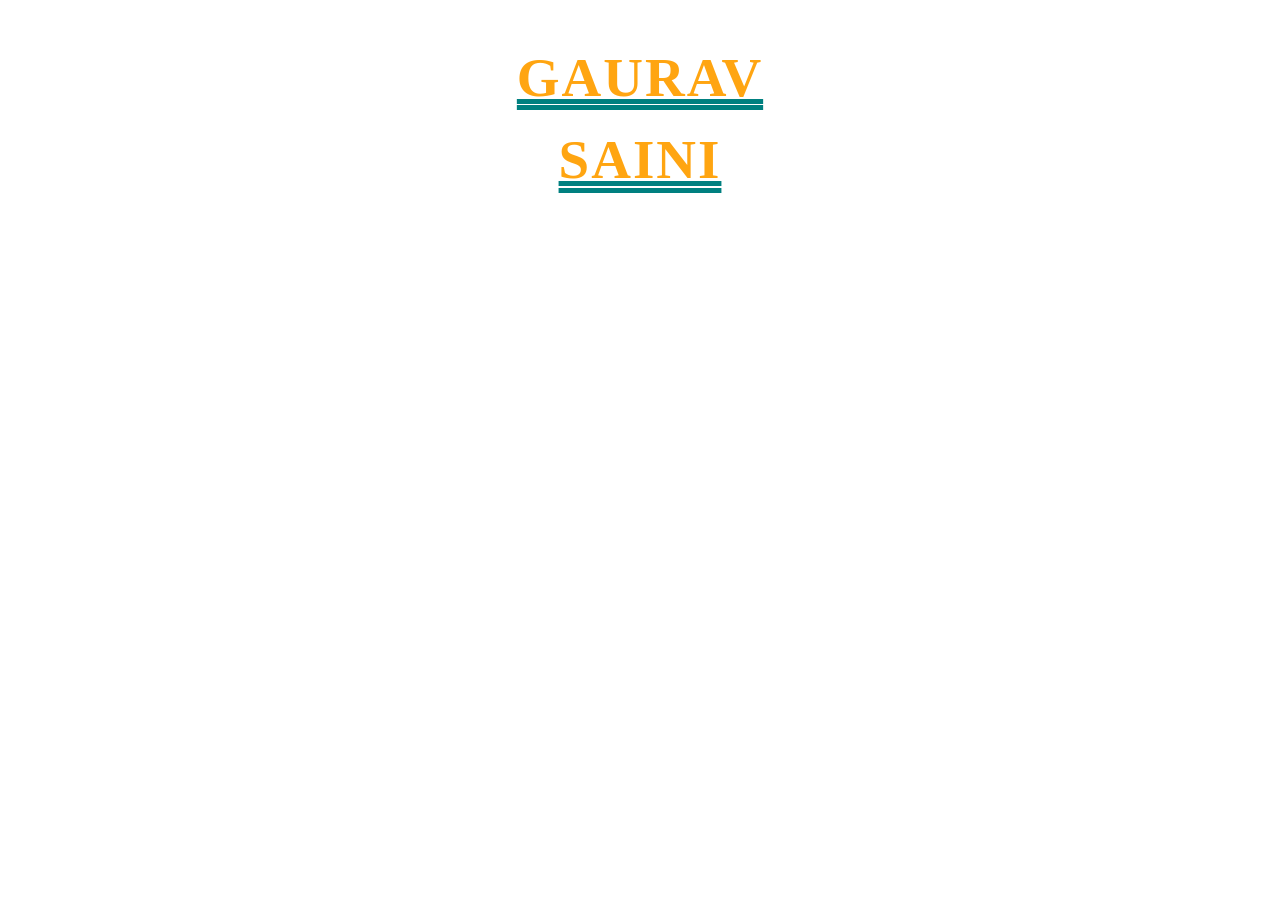
<file: CSS/01-basics/index.html>
<!DOCTYPE html>
<html lang="en">
<head>
  <meta charset="UTF-8">
  <meta name="viewport" content="width=device-width, initial-scale=1.0">
  <title>Basics</title>
  <link rel="stylesheet" href="style.css">
  
  
</head>
<body>
    <h1>Gaurav <br>Saini</h1>
  
</body>
</html>
</file>
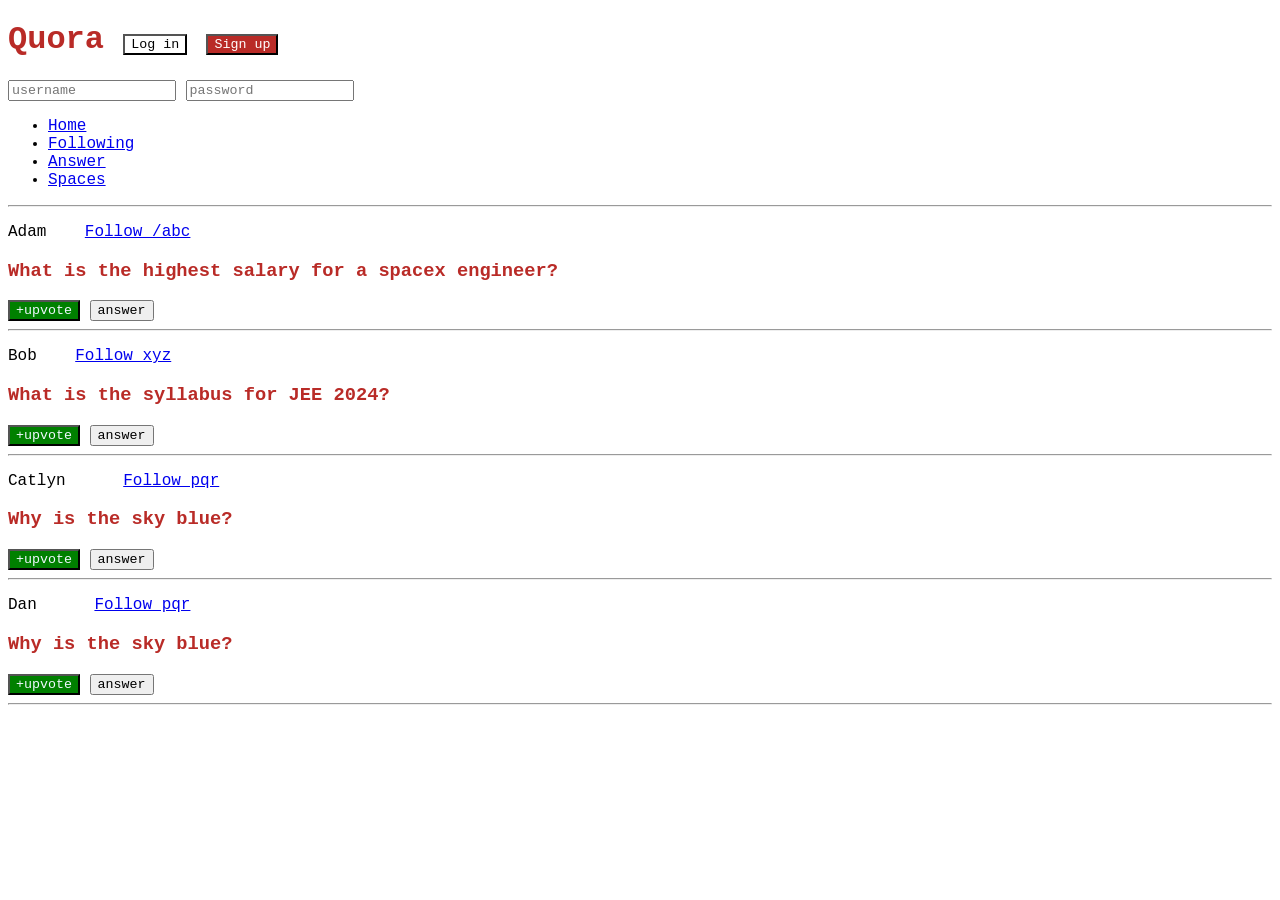
<file: CSS/02-Selectors/index.html>
<!DOCTYPE html>
<html lang="en">
  <head>
    <meta charset="UTF-8" />
    <meta http-equiv="X-UA-Compatible" content="IE=edge" />
    <meta name="viewport" content="width=device-width, initial-scale=1.0" />
    <title>CSS Chapter2</title>
    <link rel="stylesheet" href="style.css">
  </head>
  <body>
    <header>
        <h1>Quora 
            <button id="login">Log in</button>
            <button id="signup">Sign up</button>
        </h1>
        <div>
            <input type="text" placeholder="username">
            <input type="password" placeholder="password">
        </div>
        <nav>
            <ul>
                <li><a href="/home">Home</a></li>
                <li><a href="/following">Following</a></li>
                <li><a href="/answer">Answer</a></li>
                <li><a href="/spaces">Spaces</a></li>
            </ul>
        </nav>
        <hr>
    </header>
    <main>
        <p>
        Adam &nbsp;&nbsp;
        <a class="follow" href="/adam">Follow /abc</a></span>
        </p>
        <h3>What is the highest salary for a spacex engineer?</h3>
        <span>
            <button class="upvote">+upvote</button>
            <button>answer</button>
        </span>
        <hr />

        <p>
        Bob &nbsp;&nbsp;
        <a class="follow" href="/bob">Follow xyz</a>
        </p>
        <h3>What is the syllabus for JEE 2024?</h3>
        <span>
            <button class="upvote">+upvote</button>
            <button>answer</button>
        </span>
        <hr />

        <p>
        Catlyn &nbsp;&nbsp;&nbsp;&nbsp;
        <a class="follow" href="/catlyn">Follow pqr</a>
        </p>
        <h3>Why is the sky blue?</h3>
        <span>
            <button class="upvote">+upvote</button>
            <button>answer</button>
        </span>
        <hr />

        <p>
            Dan &nbsp;&nbsp;&nbsp;&nbsp;
            <a class="follow" href="/dan">Follow pqr</a>
            </p>
            <h3>Why is the sky blue?</h3>
            <span>
                <button class="upvote">+upvote</button>
                <button>answer</button>
            </span>
            <hr />
    </main>
  </body>
</html>
</file>
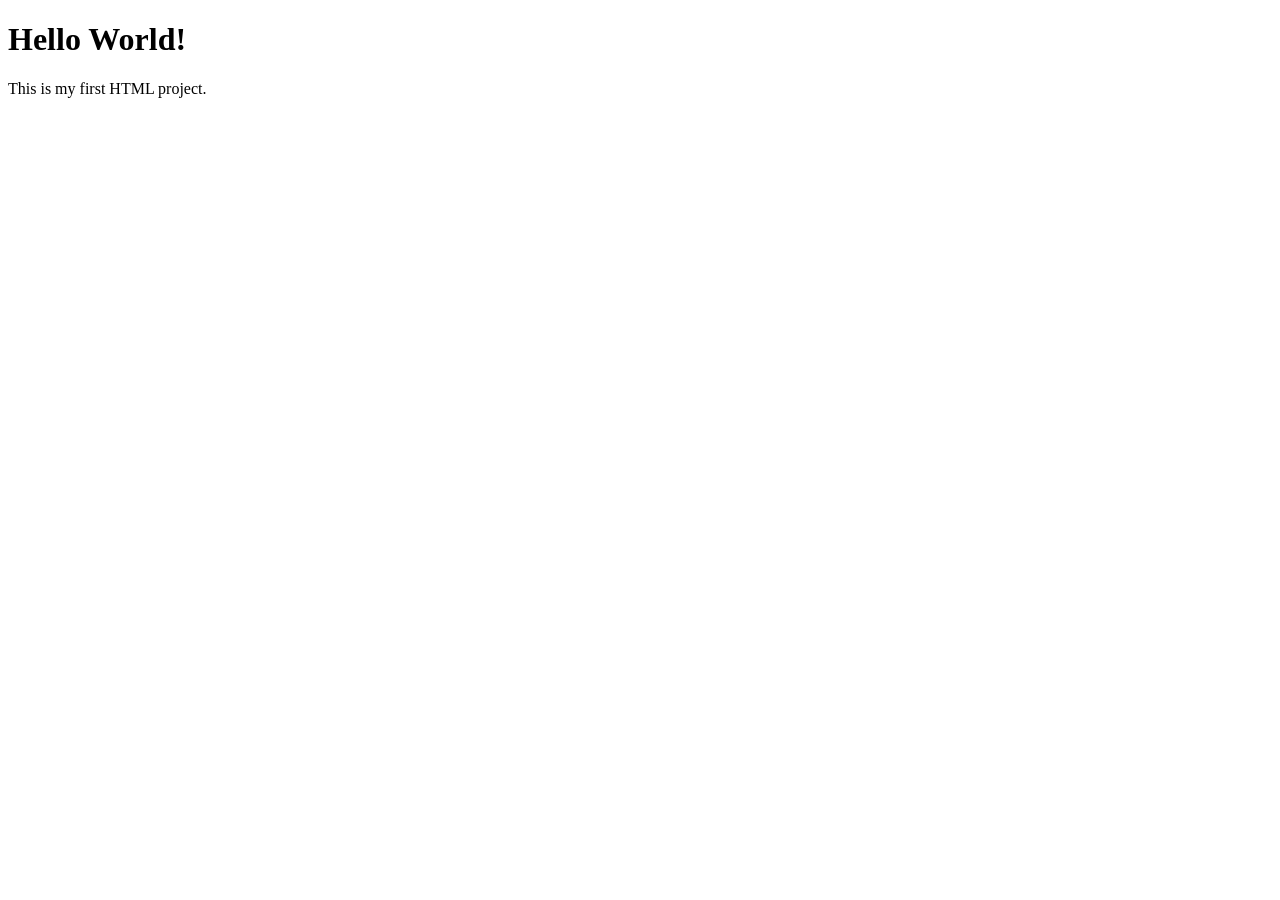
<file: HTML/01-basic-html/index.html>
<!DOCTYPE html>
<html lang="en">
<head>
    <meta charset="UTF-8">
    <meta name="viewport" content="width=device-width, initial-scale=1.0">
    <title>My First HTML Page</title>
</head>

<body>

    <h1>Hello World!</h1>

    <p>This is my first HTML project.</p>

</body>
</html>
</file>
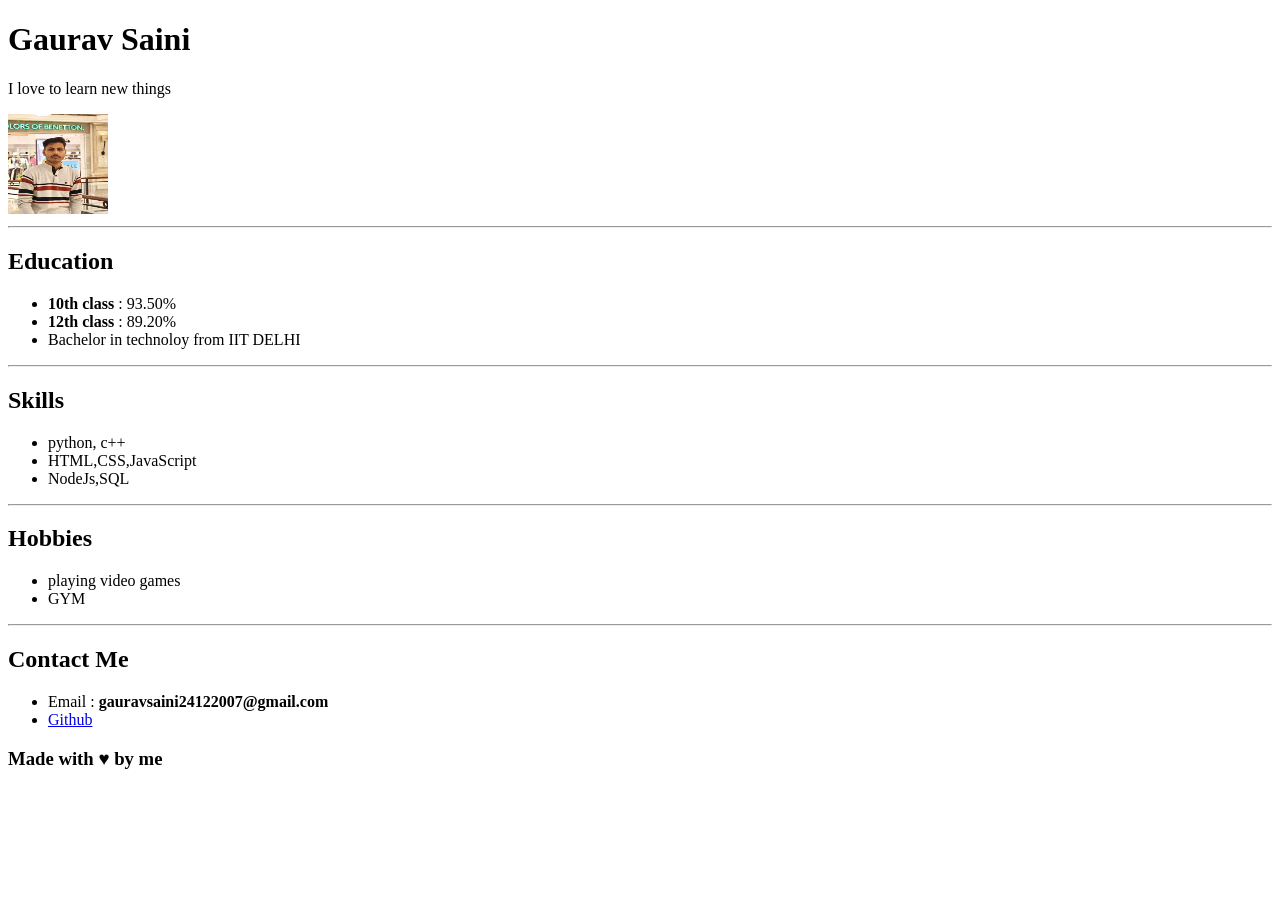
<file: HTML/02-lists-tags/index.html>
<!DOCTYPE html>
<html lang="en">
<head>
  <meta charset="UTF-8">
  <meta name="viewport" content="width=device-width, initial-scale=1.0">
  <title>Portfolio Page</title>
</head>
<body>

  <header>
    
    <h1>Gaurav Saini</h1>
    <p>I love to learn new things</p>
    <img src="myphoto.JPG" alt="Gs" height="100px" width="100px">
    <hr/>
  </header>

  <section>
    <h2>Education</h2>

    <ul>
      <li><b>10th class</b> : 93.50% </li>
      <li><b>12th class</b> : 89.20% </li>
      <li>Bachelor in technoloy from IIT DELHI </li>

    </ul> 
    <hr>
  </section>

  <section>
    <h2>Skills</h2>

    <ul>
      <li>python, c++</li>
      <li>HTML,CSS,JavaScript</li>
      <li>NodeJs,SQL</li>
    </ul>
    <hr>
  </section>

  <section>
    <h2>Hobbies</h2>

    <ul>
      <li>playing video games</li>
      <li>GYM</li>
    </ul>
    <hr>
  </section>

  <footer>
    <h2>Contact Me</h2>

    <ul>
      <li>Email : <b>gauravsaini24122007@gmail.com</b></li>
      <li><a href="https://github.com/Gaurav-0724"> Github</a></li>
    </ul>
    <h3> Made with &hearts; by me</h3>
  </footer>

</body>
</html>
</file>
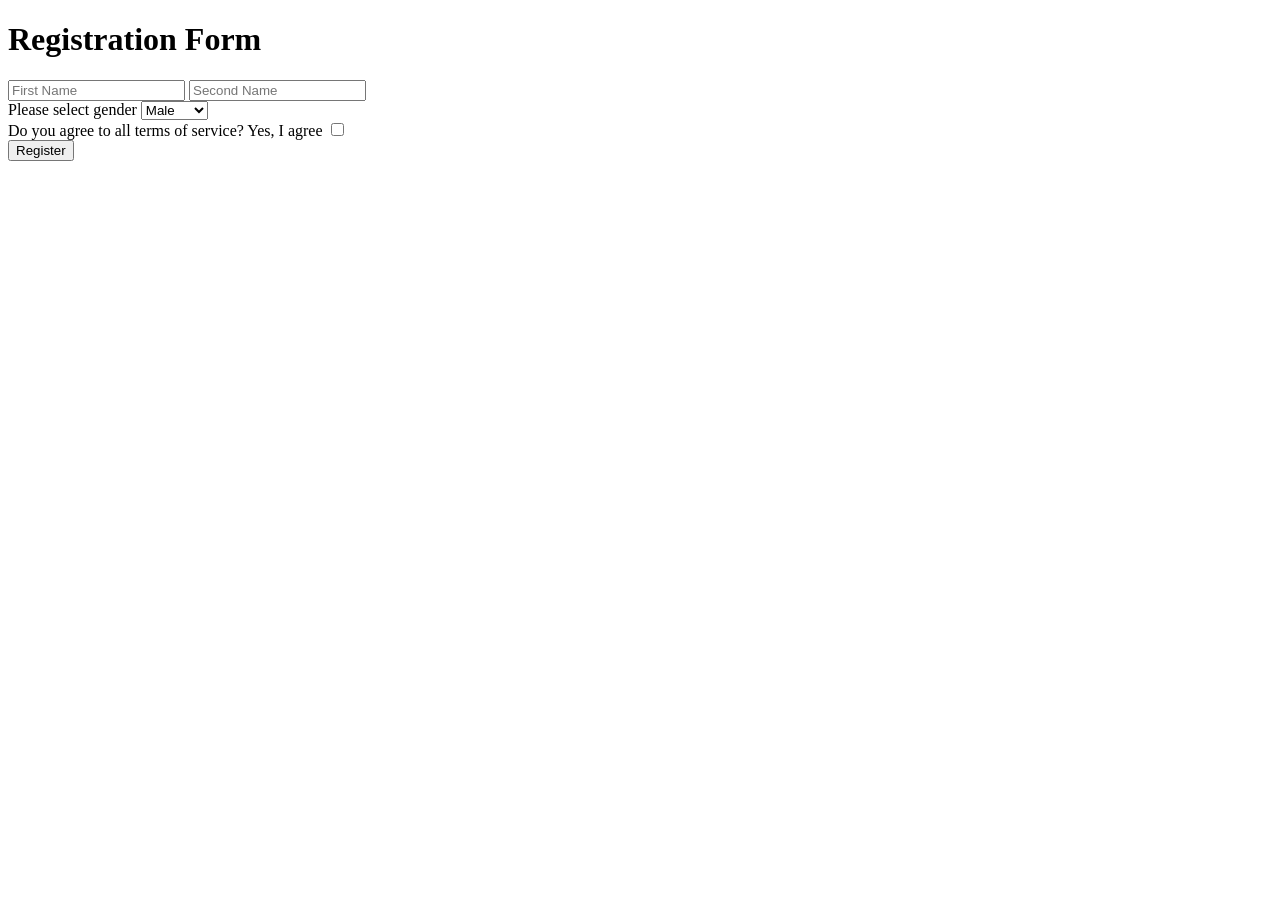
<file: HTML/04-Forms/index.html>
<!DOCTYPE html>
<html lang="en">
<head>
  <meta charset="UTF-8">
  <meta name="viewport" content="width=device-width, initial-scale=1.0">
  <title>Q2</title>
</head>
<body>
  <h1>Registration Form</h1>
  <form action="/server">
    <div>
      <input type="text" placeholder="First Name" name="fname">
      <input type="text" placeholder="Second Name" name="sname">
    </div>

    <div>
      <label for="gender">Please select gender</label>
      <select name="gender" id="gender">
        <option value="m">Male</option>
        <option value="f">Female</option>
        <option value="o">Others</option>

      </select>
    </div>

    <div>
      Do you agree to all terms of service?
      <label for="tos_agree">Yes, I agree</label>
      <input type="checkbox" id="tos_agree" name="tos_agree">
    </div>
    <button>Register</button>
    
  </form>
  
  
</body>
</html>
</file>
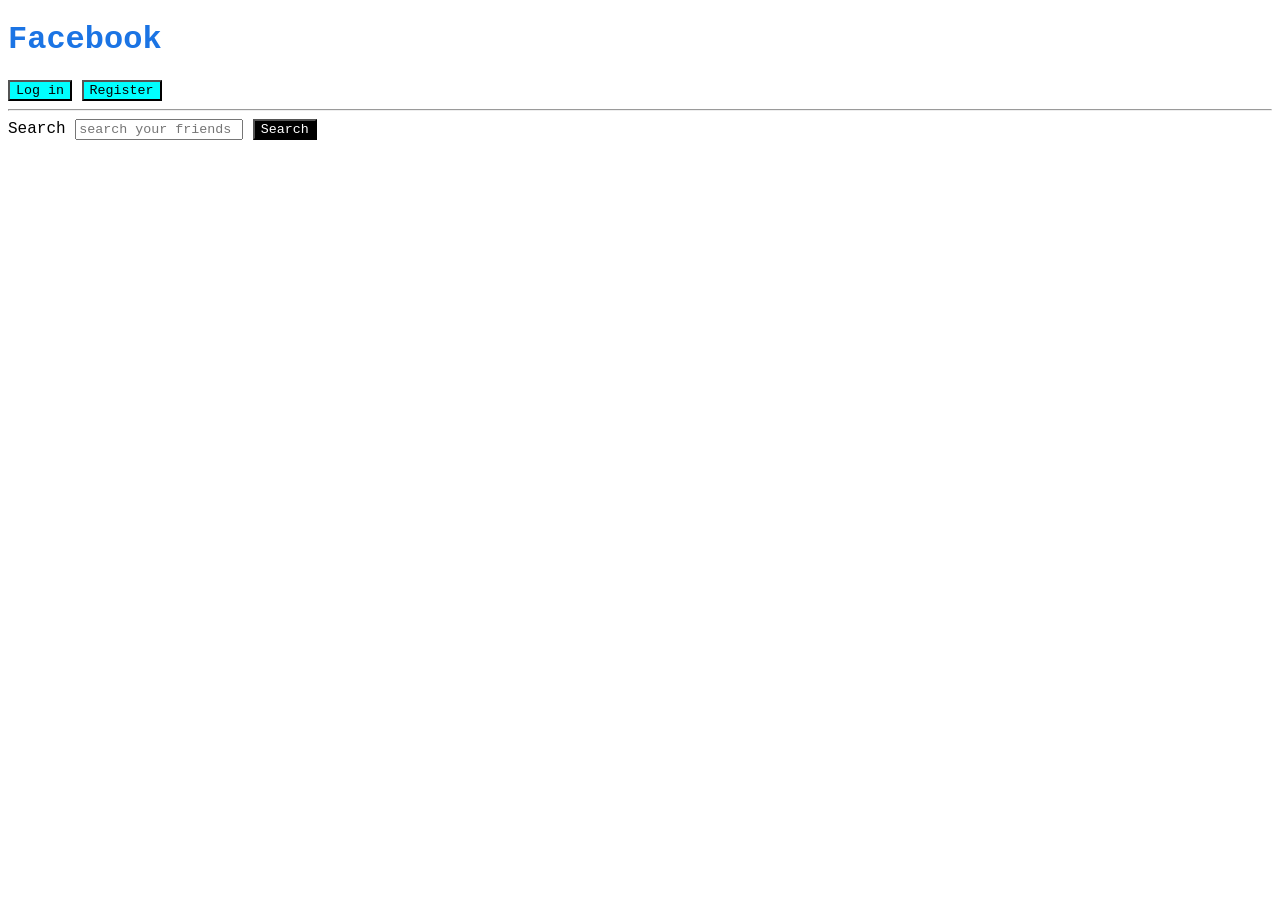
<file: CSS/02-Selectors/PracticeQs.html>
<!DOCTYPE html>
<html lang="en">
  <head>
    <meta charset="UTF-8" />
    <meta http-equiv="X-UA-Compatible" content="IE=edge" />
    <meta name="viewport" content="width=device-width, initial-scale=1.0" />
    <title>Practice Qs</title>
    <link rel="stylesheet" href="PracticsQs.css">
  </head>
  <body>
    <h1>Facebook</h1>
    <button class="userbtn">Log in</button>
    <button class="userbtn">Register</button>
    <hr />
    <label for="search">Search</label>
    <input placeholder="search your friends" id="search" />
    <button id="searchbtn">Search</button>
  </body>
</html>
</file>
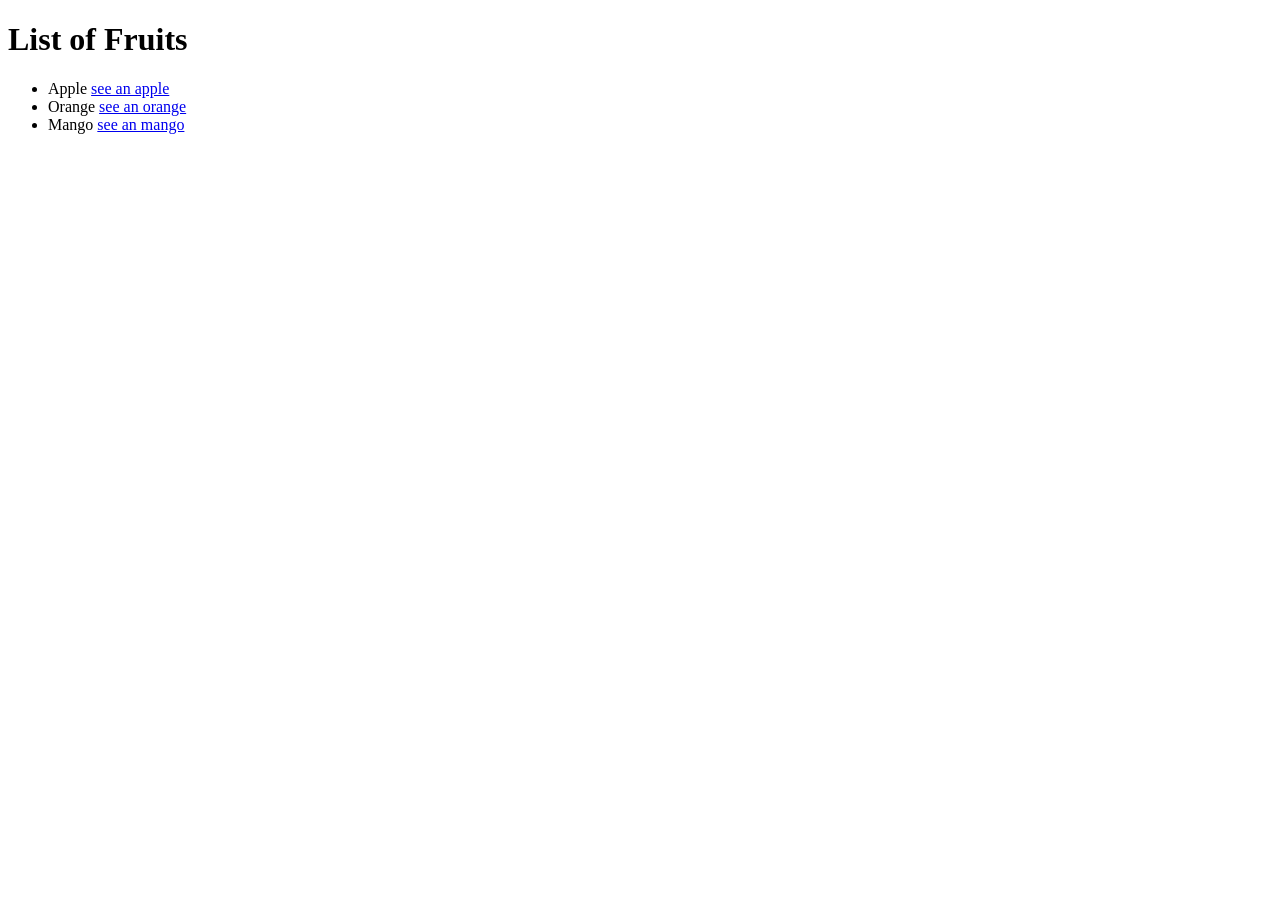
<file: HTML/02-lists-tags/Qs1.html>
<!DOCTYPE html>
<html lang="en">
<head>
  <meta charset="UTF-8">
  <meta name="viewport" content="width=device-width, initial-scale=1.0">
  <title>Practice Qs</title>
</head>
<body>
  <h1>List of Fruits</h1>
  <ul>
    <li>Apple <a href="https://encrypted-tbn0.gstatic.com/images?q=tbn:ANd9GcTfSN2BLkyGdlp1L6VnPB0r0tuFv4GcIwHLLEPgXLSHfw5UZlSsJfzmppLE&s=10">see an apple </a> </li>
    <li>Orange <a href="https://media.istockphoto.com/id/185284489/photo/orange.jpg?s=612x612&w=0&k=20&c=m4EXknC74i2aYWCbjxbzZ6EtRaJkdSJNtekh4m1PspE=">see an orange </a> </li>
    <li>Mango <a href="https://png.pngtree.com/png-vector/20250303/ourmid/pngtree-ripe-mango-fruit-with-leaf-for-healthy-snack-png-image_15699037.png">see an mango </a> </li>
  </ul>

</body>
</html>
</file>
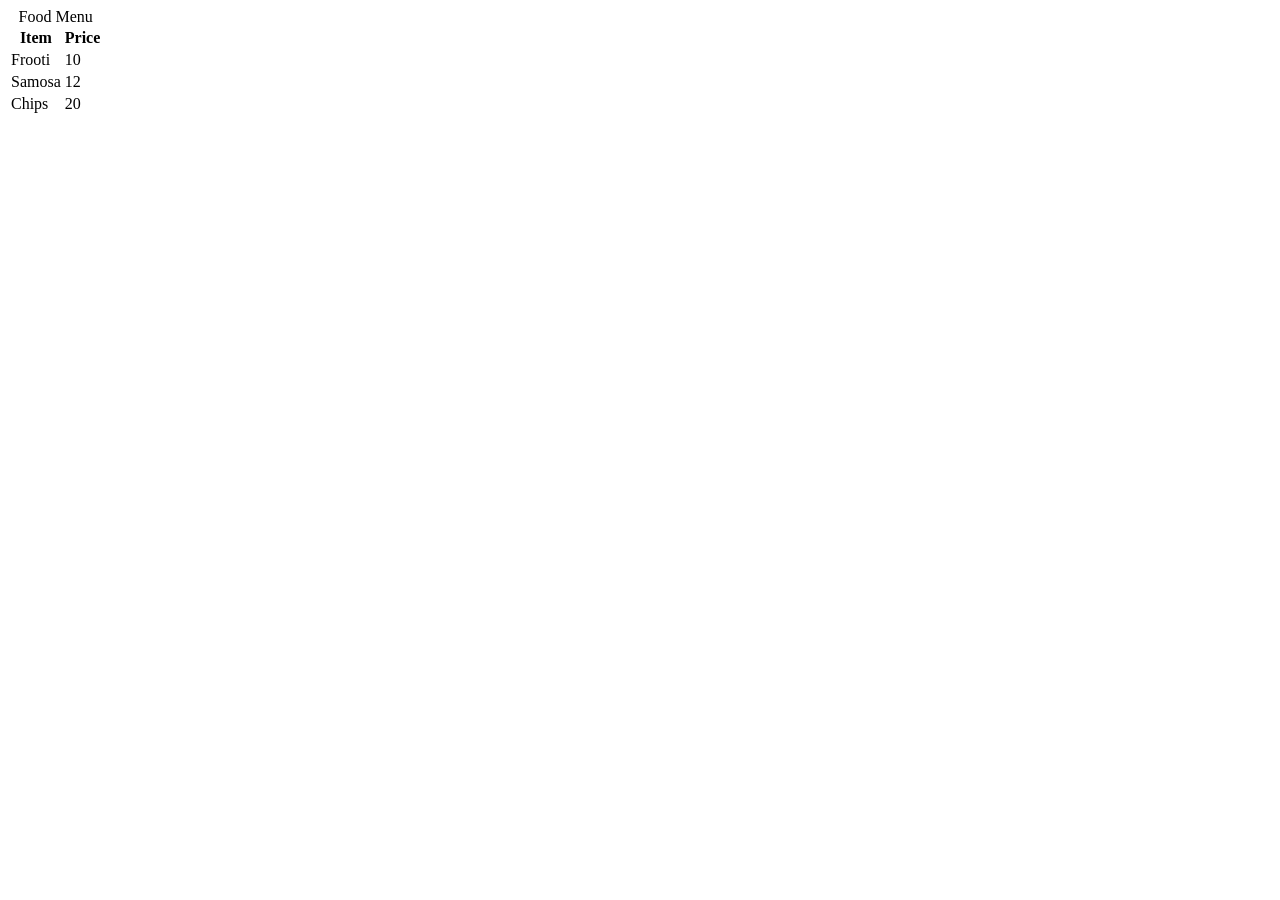
<file: HTML/03-Tables-html/basic.html>
<!DOCTYPE html>
<html lang="en">
<head>
  <meta charset="UTF-8">
  <meta name="viewport" content="width=device-width, initial-scale=1.0">
  <title>Table</title>
</head>
<body>
  <table>
    <caption>Food Menu</caption>
    
    <!-- table header -->
    <thead>
      <tr>
        <th>Item</th>
        <th>Price</th>
      </tr>
    </thead>

    <!-- table body -->
    <tbody>
      <tr>
        <td>Frooti</td>
        <td>10</td>
      </tr>
      <tr>
        <td>Samosa</td>
        <td>12</td>
      </tr>
      <tr>
        <td>Chips</td>
        <td>20</td>
      </tr>
    </tbody>
    


  </table>
  
</body>
</html>
</file>
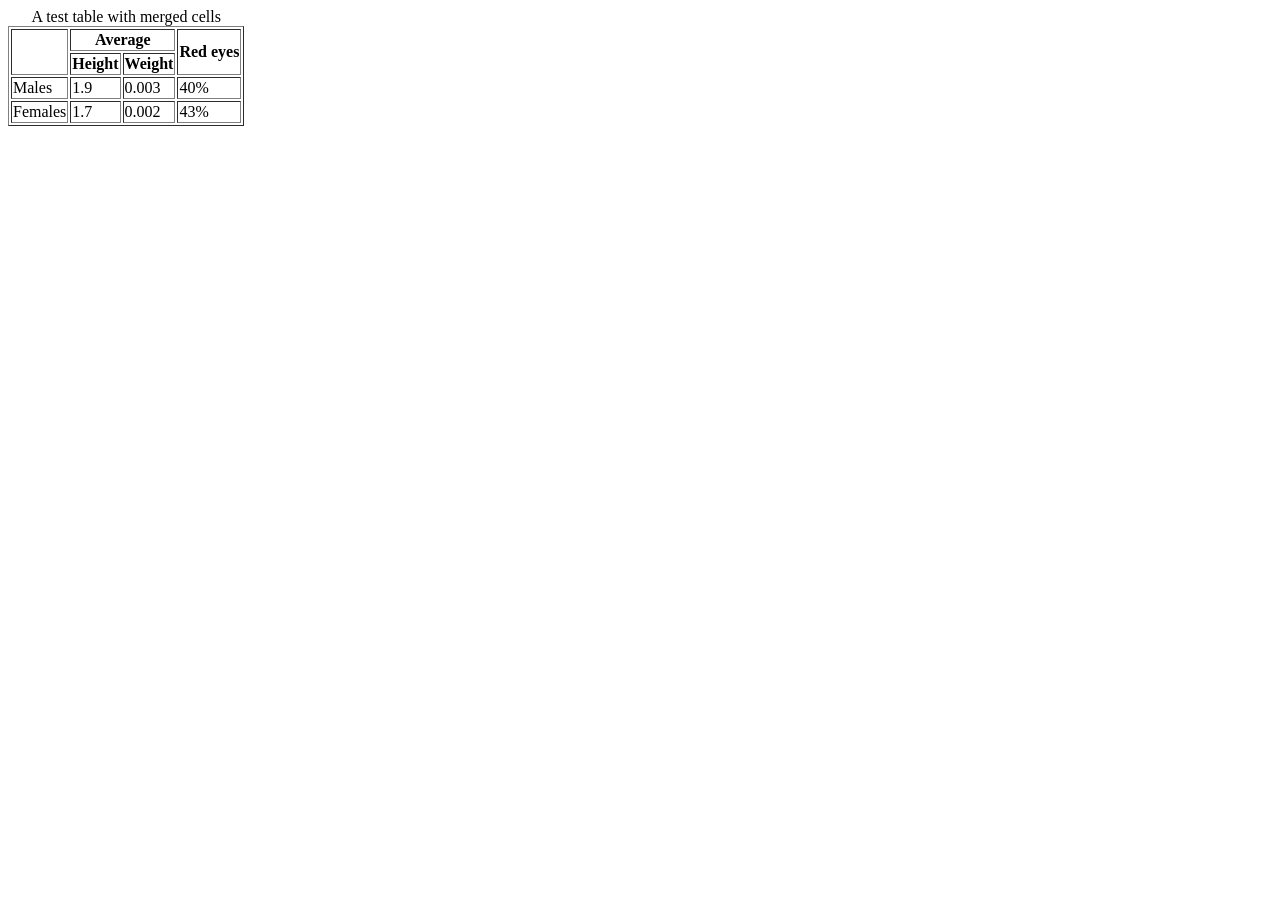
<file: HTML/03-Tables-html/ColandRowSpan.html>
<!DOCTYPE html>
<html lang="en">
<head>
  <meta charset="UTF-8">
  <meta name="viewport" content="width=device-width, initial-scale=1.0">
  <title>col and row span</title>
</head>
<body>
  <table border="black">
  <caption>A test table with merged cells</caption>
  <thead>
    <tr>
      <th rowspan="2"></th>
      <th colspan="2">Average</th>
      <th rowspan="2">Red eyes</th>
    </tr>
    <tr>
      <th>Height</th>
      <th>Weight</th>
    </tr>
  </thead>

  <tbody>
    <tr>
      <td>Males</td>
      <td>1.9</td>
      <td>0.003</td>
      <td>40%</td>
    </tr>
    <tr>
      <td>Females</td>
      <td>1.7</td>
      <td>0.002</td>
      <td>43%</td>
    </tr>
  </tbody>
  </table>
  
</body>
</html>
</file>
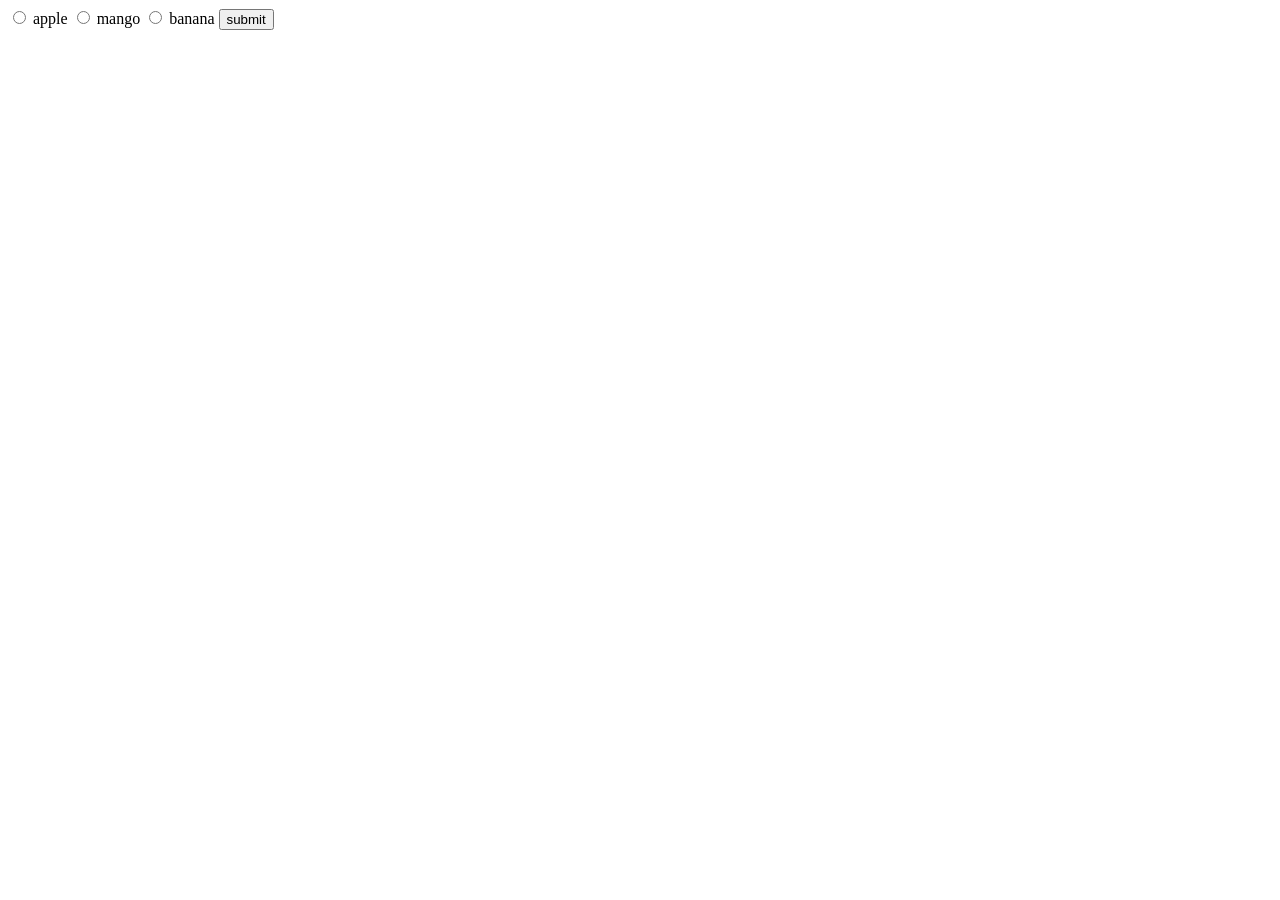
<file: HTML/04-Forms/Radio.html>
<!DOCTYPE html>
<html lang="en">
<head>
  <meta charset="UTF-8">
  <meta name="viewport" content="width=device-width, initial-scale=1.0">
  <title>Radio</title>
</head>
<body>
  <form action="/server">

    <input type="radio" id="apple" name="Fruit">
    <label for="apple">apple</label>

    <input type="radio" id="mango" name="Fruit">
    <label for="mango">mango</label>

    <input type="radio" id="banana" name="Fruit">
    <label for="banana">banana</label>
    <button>submit</button>

  </form>
  
</body>
</html>
</file>
<file: CSS/01-basics/style.css>
h1 {
    font-family: league spartan;
    color: #ffa511;
    text-align: center;
    font-size: 55px;
    font-weight: 900;
    letter-spacing: 2px;
    line-height: 1.5;
    text-decoration: teal double underline;
    text-transform: uppercase;
}
</file>
<file: CSS/02-Selectors/style.css>
* {
    font-family: 'Courier New';
}

h1,h3 {
    color: #b92b27;
}

#login {
    background-color: white;
}
#signup {
    background-color: #b92b27;
    color: white;
}

.upvote {
    background-color: green;
    color: aliceblue;
}
</file>
<file: CSS/02-Selectors/PracticsQs.css>
* {
    font-family: 'Courier New';
}

h1 {
    color: #1b74e4;
}

#searchbtn {
    background-color: black;
    color: white;
}

.userbtn {
    background-color: aqua;
}
</file>
